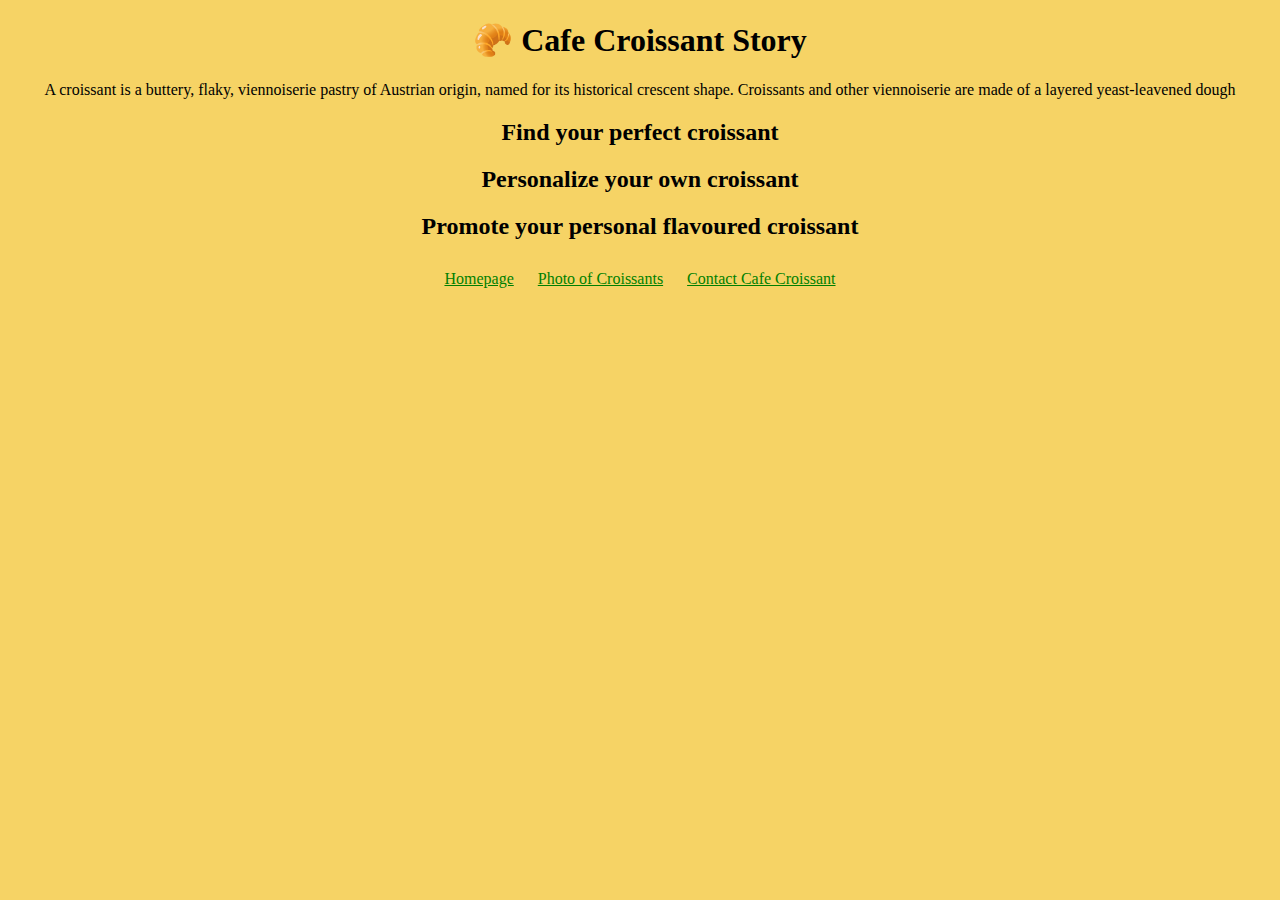
<file: index.html>
<!DOCTYPE html>
<html lang="en">
<head>
    <meta charset="UTF-8">
    <meta http-equiv="X-UA-Compatible" content="IE=edge">
    <meta name="description" content="Best croissant coffee in town, full variety of recipes and easy take away.">
    <link rel="stylesheet" href="/css/styles.css">
    <title>Cafe Croissant - Best Croissant Take away</title>
</head>
<body>
<h1>🥐 Cafe Croissant Story</h1>
<p>A croissant is a buttery, flaky, viennoiserie pastry of Austrian origin, named for its historical crescent shape. Croissants and other viennoiserie are made of a layered yeast-leavened dough</p>
<h2>Find your perfect croissant</h2>
<h2>Personalize your own croissant</h2>
<h2>Promote your personal flavoured croissant</h2>
<footer>
    <a href="/" class="space">Homepage</a>
    <a href="/photo.html" class="space">Photo of Croissants</a>
    <a href="/contact.html" class="space">Contact Cafe Croissant</a>
</footer>
</body>
</html>
</file>
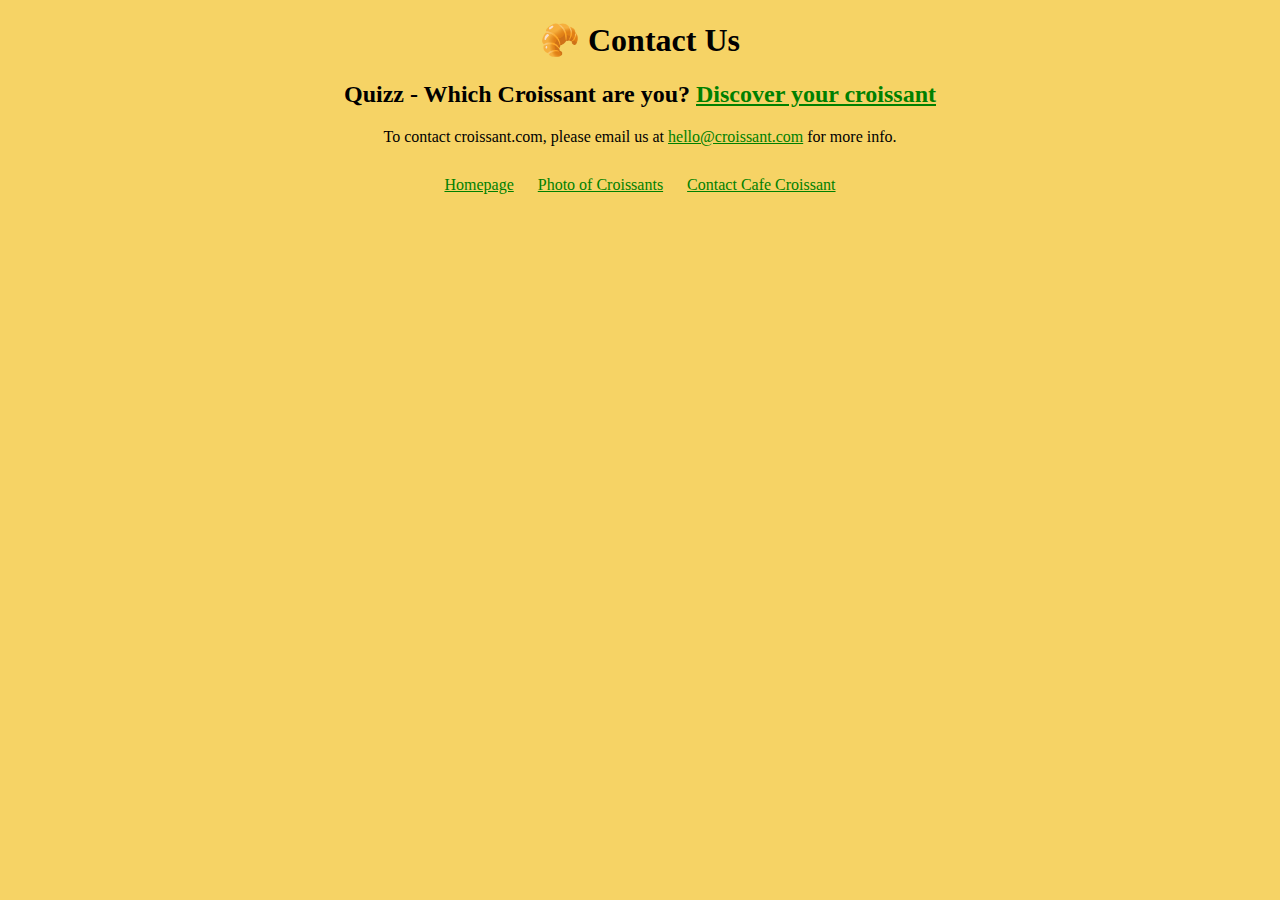
<file: contact.html>
<!DOCTYPE html>
<html lang="en">
<head>
    <meta charset="UTF-8">
    <meta http-equiv="X-UA-Compatible" content="IE=edge">
    <meta name="description" content="Pre-order croissants to eat at Cafe Croissant or chose to take away.">
    <link rel="stylesheet" href="/css/styles.css">
    <title>Cafe Croissant - Order</title>
</head>
<body>
    <h1>🥐 Contact Us</h1>
    <h2>Quizz - Which Croissant are you? <a href="#">Discover your croissant</a></h2>
    <p>To contact croissant.com, please email us at <a href="mailto:hello@croissant.com">hello@croissant.com</a> for more info.</p>
    <footer>
        <a href="/" class="space">Homepage</a>
        <a href="/photo.html" class="space">Photo of Croissants</a>
        <a href="/contact.html" class="space">Contact Cafe Croissant</a>
</footer>
</body>
</html>
</file>
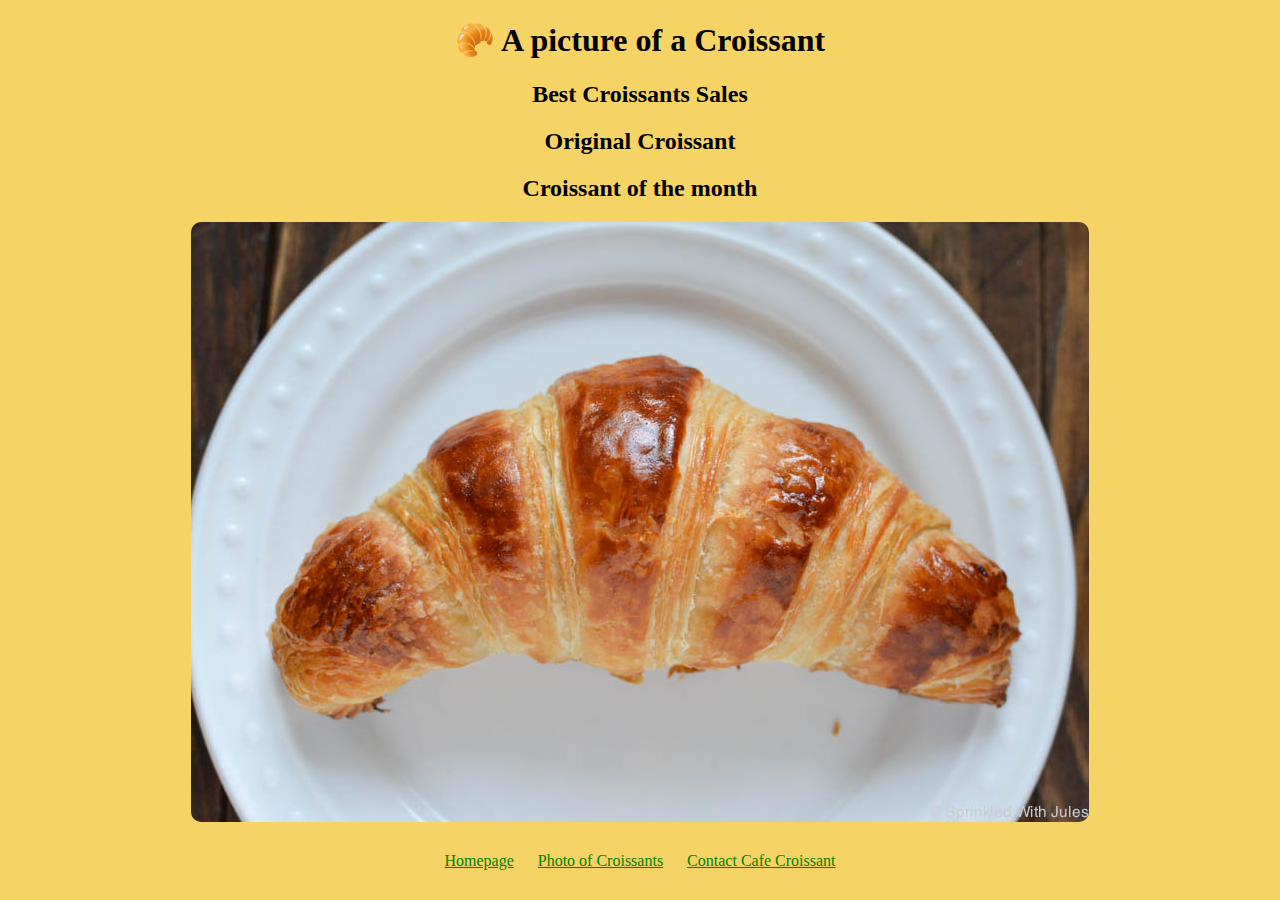
<file: photo.html>
<!DOCTYPE html>
<html lang="en">
<head>
    <meta charset="UTF-8">
    <meta http-equiv="X-UA-Compatible" content="IE=edge">
    <meta name="description" content="Best croissant recipes in town. Combine your favorite falvours with the best croissants.">
    <link rel="stylesheet" href="/css/styles.css">
    <title>Cafe Croissant - Recipes</title>
</head>
<body>
    <h1>🥐 A picture of a Croissant</h1>
    <h2>Best Croissants Sales</h2>
    <h2>Original Croissant</h2>
    <h2>Croissant of the month</h2>
    <img src="images/croissant.jpg" alt="Croissant of the month photo" class="photo" />
</img>
    
<footer>
    <a href="/" class="space">Homepage</a>
    <a href="/photo.html" class="space">Photo of Croissants</a>
    <a href="/contact.html" class="space">Contact Cafe Croissant</a>
</footer>
</body>
</html>
</file>
<file: css/styles.css>
body {
    background-color: #f6d365;
}

h1, h2, p {
    text-align: center;
}

a {
    color:green;
    text-align: center;
}

footer{
    margin-top: 30px;
    text-align: center;
    display: block;
}

img {
    border-radius: 10px;
    display: block;
    margin: auto;
}

.space {
    padding: 10px;
}
</file>
